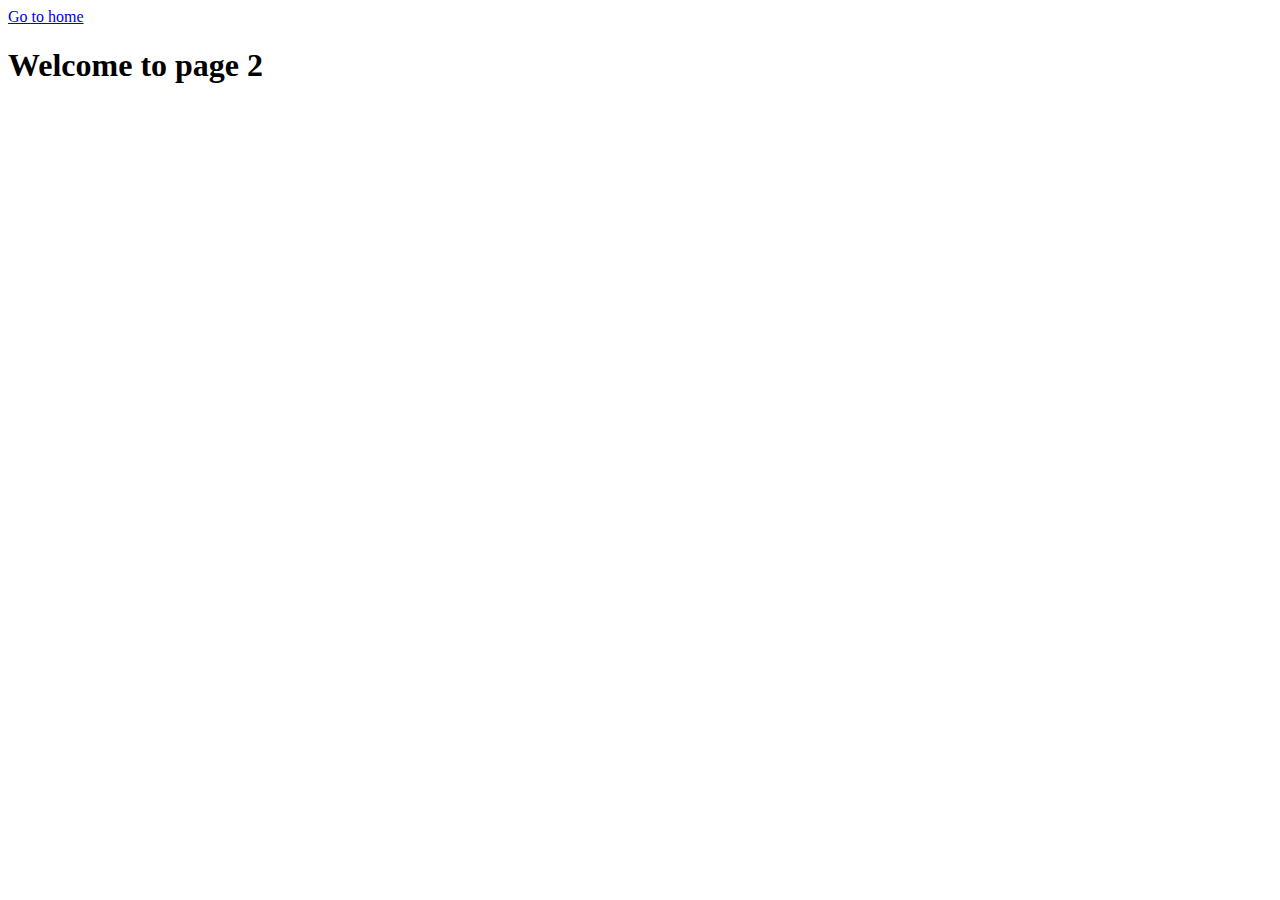
<file: page-2.html>
<!DOCTYPE html>
<html lang="en">
  <head>
    <meta charset="UTF-8" />
    <meta http-equiv="X-UA-Compatible" content="IE=edge" />
    <meta name="viewport" content="width=device-width, initial-scale=1.0" />
    <title>Page 2</title>
  </head>
  <body>
    <section>
      <a href="./index.html">Go to home</a>
      <h1>Welcome to page 2</h1>
    </section>
  </body>
</html>
</file>
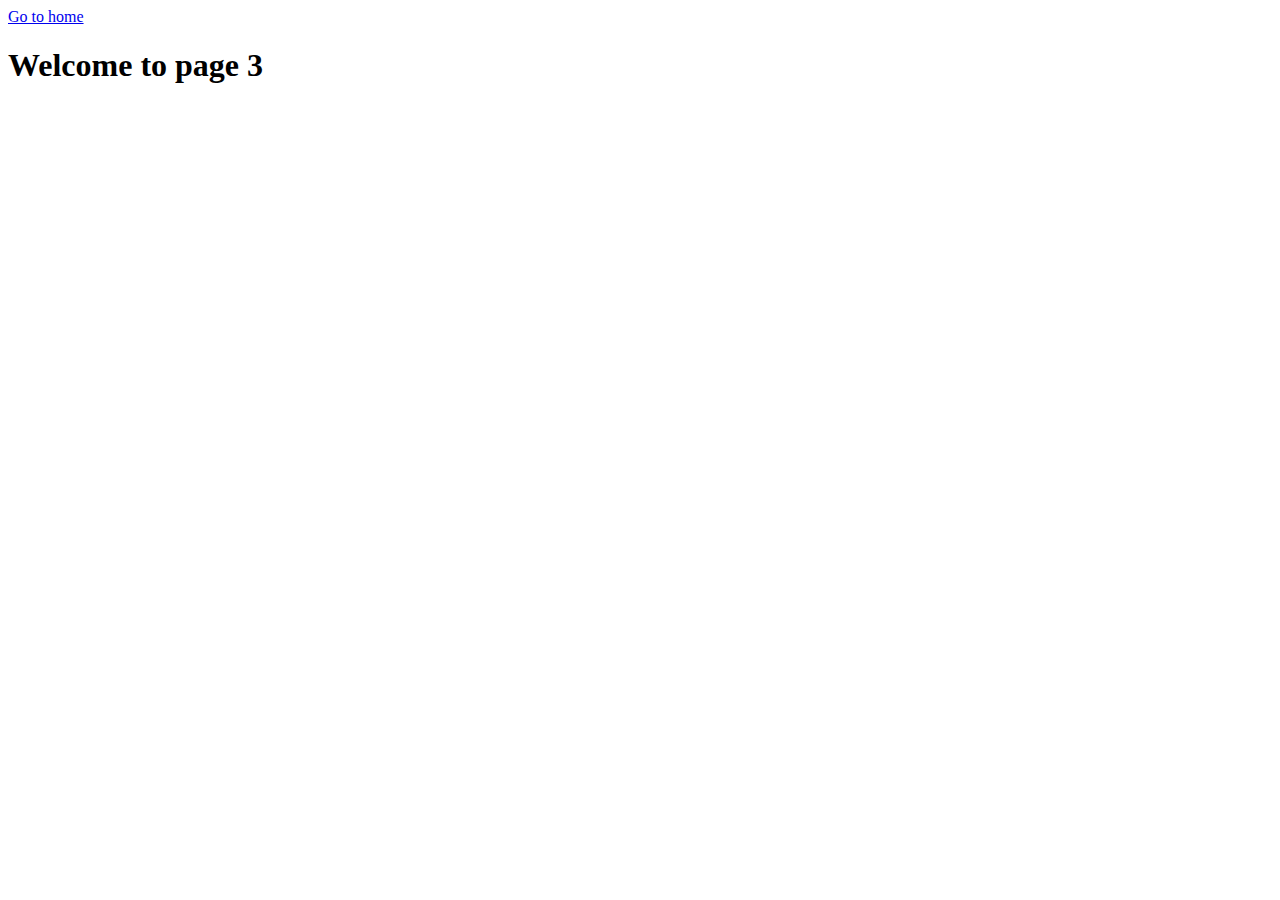
<file: page-3.html>
<!DOCTYPE html>
<html lang="en">
  <head>
    <meta charset="UTF-8" />
    <meta http-equiv="X-UA-Compatible" content="IE=edge" />
    <meta name="viewport" content="width=device-width, initial-scale=1.0" />
    <title>Page 3</title>
  </head>
  <body>
    <section>
      <a href="./index.html">Go to home</a>
      <h1>Welcome to page 3</h1>
    </section>
  </body>
</html>
</file>
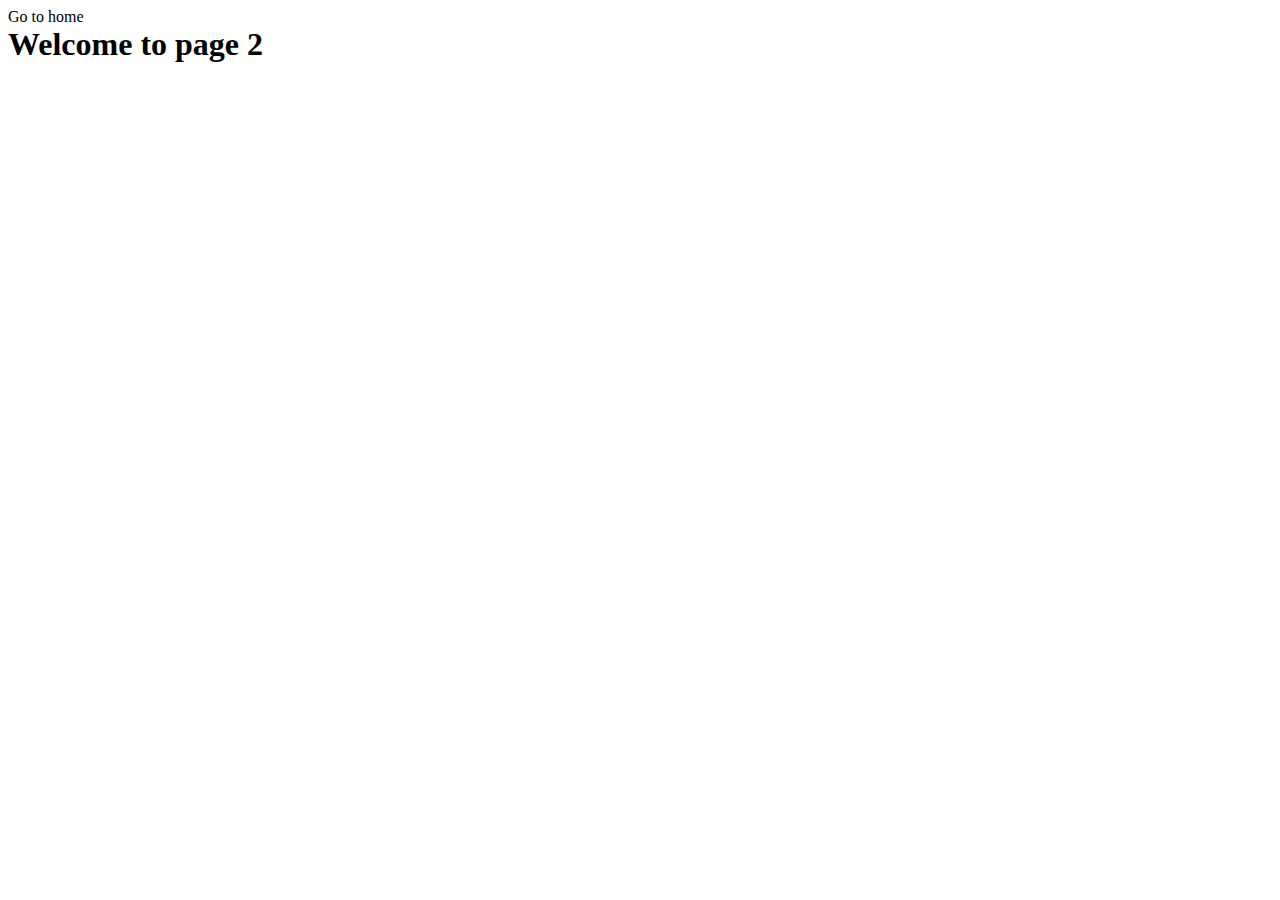
<file: src/1-gallery.html>
<!DOCTYPE html>
<html lang="en">
  <head>
    <meta charset="UTF-8" />
    <meta http-equiv="X-UA-Compatible" content="IE=edge" />
    <meta name="viewport" content="width=device-width, initial-scale=1.0" />
    <title>Gallery</title>

    <link rel="stylesheet" href="./css/styles.css" />
  </head>
  <body>
    <section>
      <a href="./index.html">Go to home</a>
      <h1>Welcome to page 2</h1>
    </section>
    <ul class="gallery"></ul>

    <script type="module" src="./js/1-gallery.js"></script>
  </body>
</html>
</file>
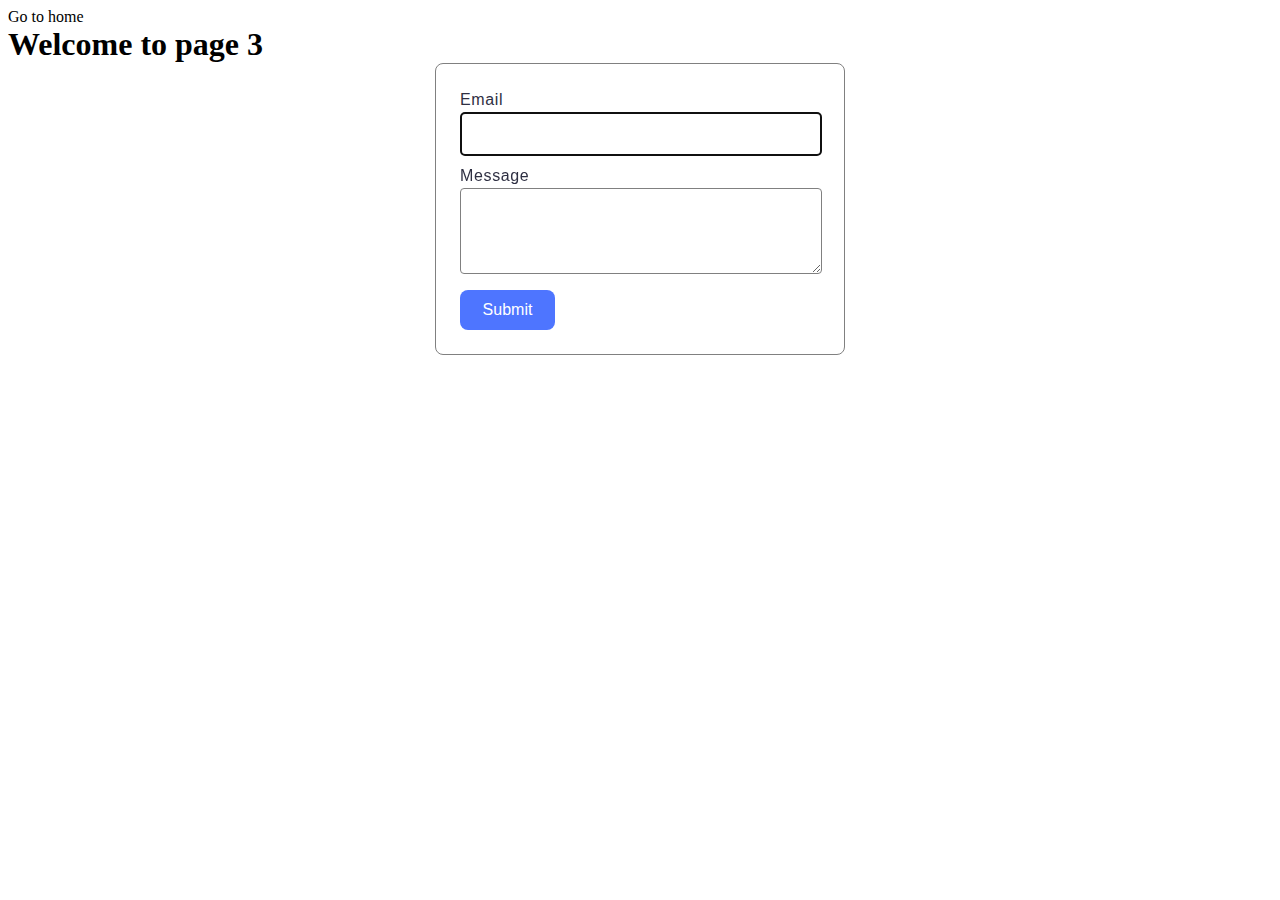
<file: src/2-form.html>
<!DOCTYPE html>
<html lang="en">
  <head>
    <meta charset="UTF-8" />
    <meta http-equiv="X-UA-Compatible" content="IE=edge" />
    <meta name="viewport" content="width=device-width, initial-scale=1.0" />
    <title>Form</title>

    <link rel="stylesheet" href="./css/styles.css" />
  </head>
  <body>
    <section>
      <a href="./index.html">Go to home</a>
      <h1>Welcome to page 3</h1>
    </section>
    <form class="feedback-form" autocomplete="off">
      <label>
        Email
        <input type="email" name="email" autofocus />
      </label>
      <label>
        Message
        <textarea name="message" rows="8"></textarea>
      </label>
      <button type="submit">Submit</button>
    </form>

    <script type="module" src="./js/2-form.js"></script>
  </body>
</html>
</file>
<file: src/css/styles.css>
/**
  |============================
  | include css partials with
  | default @import url()
  |============================
*/
@import url('./reset.css');
@import url('./styles.css');

.container {
display: flex;
flex-wrap: wrap;
}

ul {
  display: flex;
  flex-wrap: wrap;
      justify-content: space-around;
  gap: 25px;
  padding: 0;
      margin-left: auto;
        margin-right: auto;
  list-style: none;
}

img {
  display: block;
  object-fit: cover;
  width: 100%;
  height: 100%;
  transition: transform 250ms ease-in-out;
}
.gallery-item {
  width: calc((100% - 48px)/3);
  height: 200px;
}

.feedback-form {
font-family: "Montserrat", sans-serif;
  font-weight: 400;
  font-size: 16px;
  line-height: 1.5;
  letter-spacing: 0.04em;
  display: flex;
  flex-direction: column;

  background-color: #fff;
  margin: 0 auto;
  border-radius: 8px;
  padding: 24px;
  border: 1px solid #808080;
  width: 360px;
}
input {
 border: 1px solid #808080;
  border-radius: 4px;
 width: 356px;
 height: 40px;
 font-weight: 400;
 margin-bottom: 8px;
 font-size: 16px;
 font: inherit;
 }
textarea {
  border: 1px solid #808080;
  border-radius: 4px;
  width: 356px;
  height: 80px;
  font-weight: 400;
  margin-bottom: 16px;
  font-size: 16px;
  font: inherit;
}
        
button {
  border-radius: 8px;
  padding: 8px 16px;
  width: 95px;
  height: 40px;
  font-weight: 500;
  background-color: #4e75ff;
  border: none;
  font-size: 16px;
  font: inherit;
  color: #fff
}
        
label {
  font-weight: 400;
  color: #2e2f42;
  display: flex;
  flex-direction: column;
        
        
}
        
        
input:hover,
textarea:hover,
input:focus,
textarea:focus {
  border: 1px solid #000;
}
        
input:active,
textarea:active {
  border: 1px solid #808080;
}
        
button:hover {
  background: #6c8cff;
}
</file>
